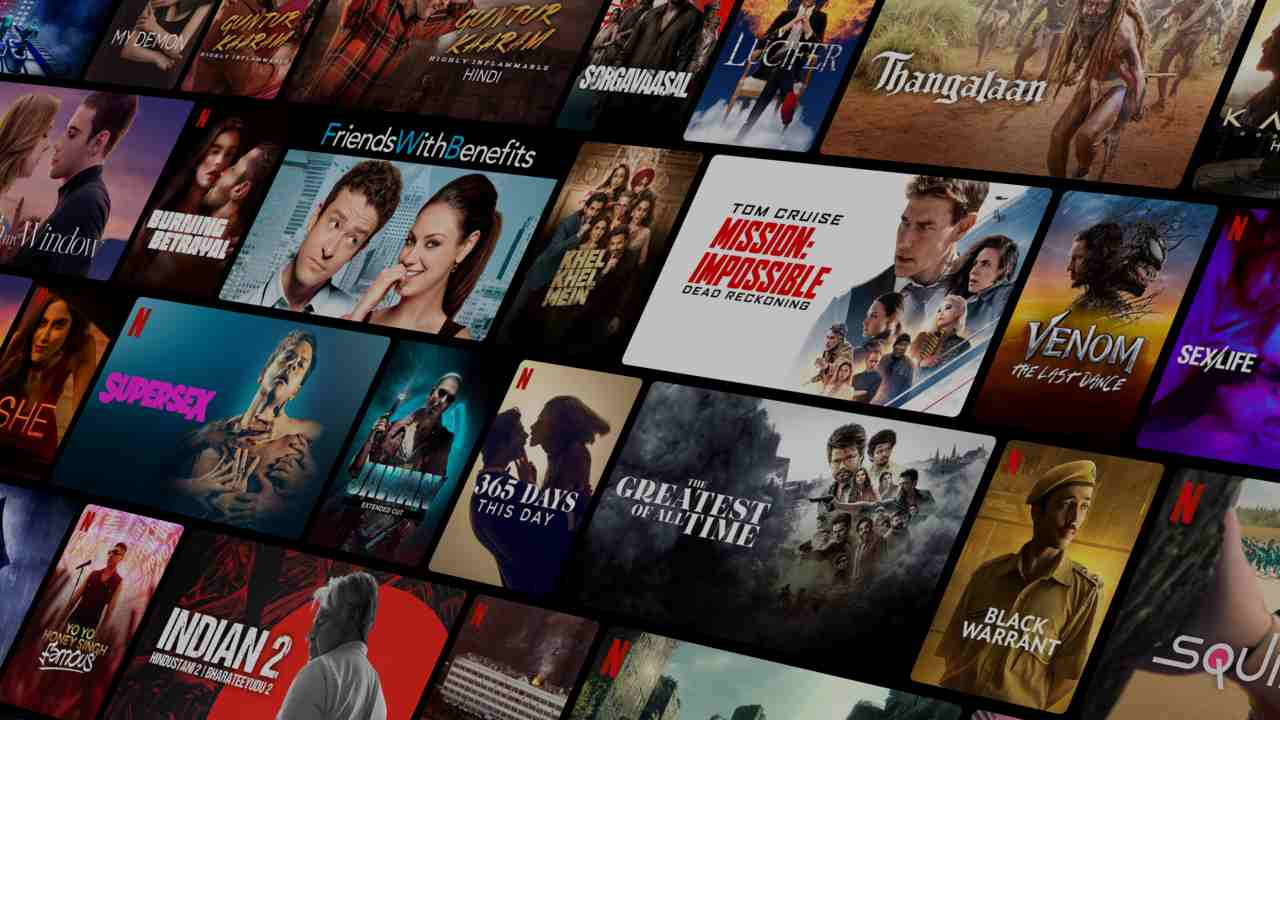
<file: index1.html>
<!DOCTYPE html>
<html lang="en">
<head>
    <meta charset="UTF-8">
    <meta name="viewport" content="width=device-width, initial-scale=1.0">
    <title>Netflix India – Watch TV Shows Online, Watch Movies Online</title>
    <link rel="stylesheet" href="style1.css">
</head>
<body>
        <div class="main">
                 <div class="box"></div>
        </div>
</body>
</html>
</file>
<file: style1.css>
*{
    margin: 0;
    padding: 0;
}
.main{
    background-image: url(assets/images/backg.jpg);
    height: 80vh;
    position:relative;
}
.main box{
    height: 80vh;
    background-color: black;
    opacity: 0.44;
    position: absolute;
}
</file>
